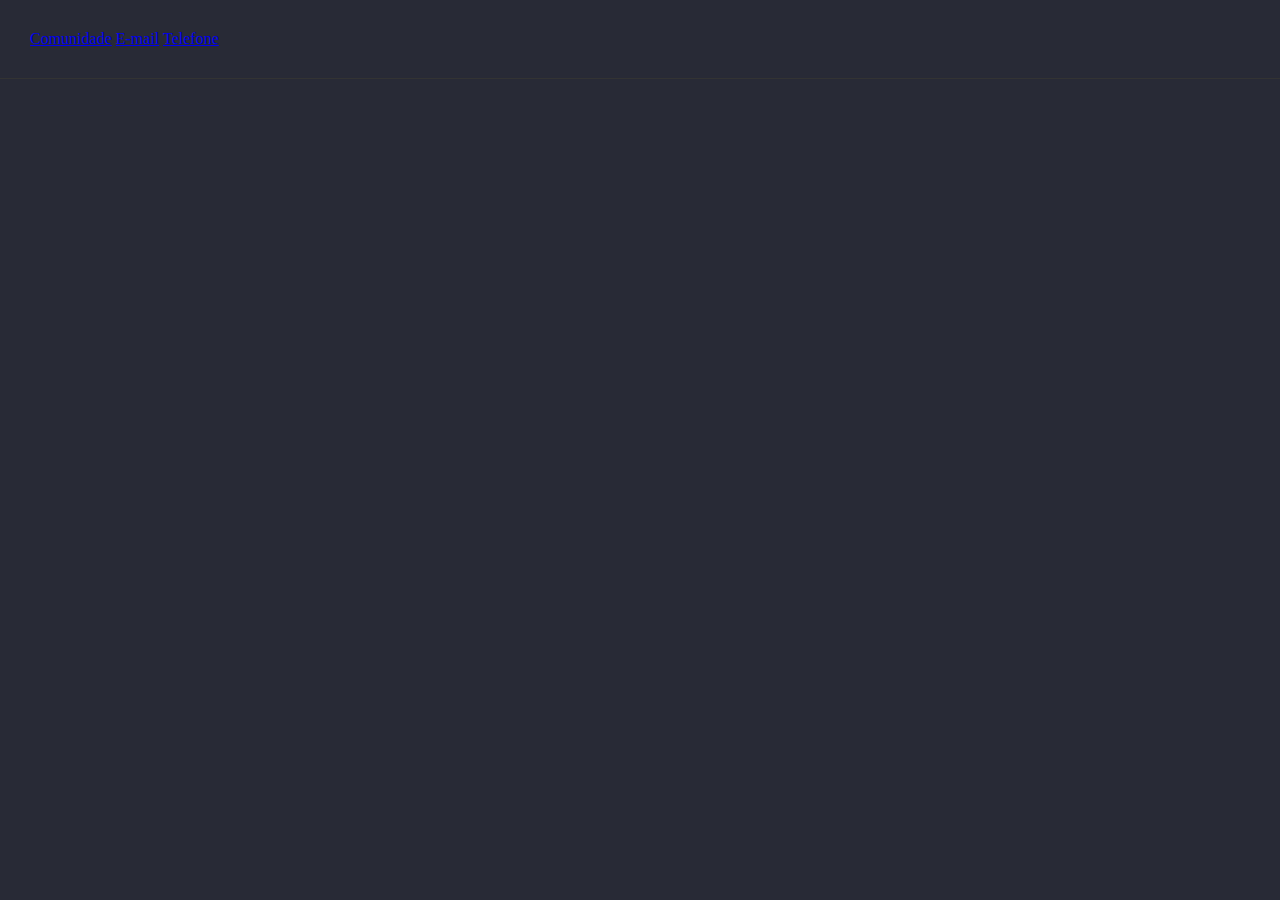
<file: LounchBaseChallenge/02-InciandoFront-End/2-1/index.html>
<!DOCTYPE html>
<html lang="en">

<head>
   <meta charset="UTF-8">
   <meta name="viewport" content="width=device-width, initial-scale=1.0">
   <title>Desafio 02-01</title>
   <link href="https://fonts.googleapis.com/css2?family=Roboto&display=swap" rel="stylesheet">
   <link rel="shortcut icon" href="favicon.ico" />

   <style>
      * {
         margin: 0;
         padding: 0;
         border: 0;
      }
      body {
         background: #282a36;
      }
      header {
         padding: 30px;
         border-bottom: 1px solid #333;
         background: rbga(0, 0, 0, 0.1);
      }
      header div {
         text-align: center;
      }
      header div a {
         color: white;
         font-size: 18px;
         line-height: 28px;
         margin: 0 30px;
         text-decoration: none;
         font-family: 'Roboto', sans-serif;
      }


   </style>
</head>

<body>
   <header>
      <nav>
         <a href="https://discordapp.com/invite/gCRAFhc">Comunidade</a>
         <a href="mailto:oi@rocketseat.com.br">E-mail</a>
         <a href="tel:+5547992078767">Telefone</a>
      </nav>
   </header>
   
</body>

</html>
</file>
